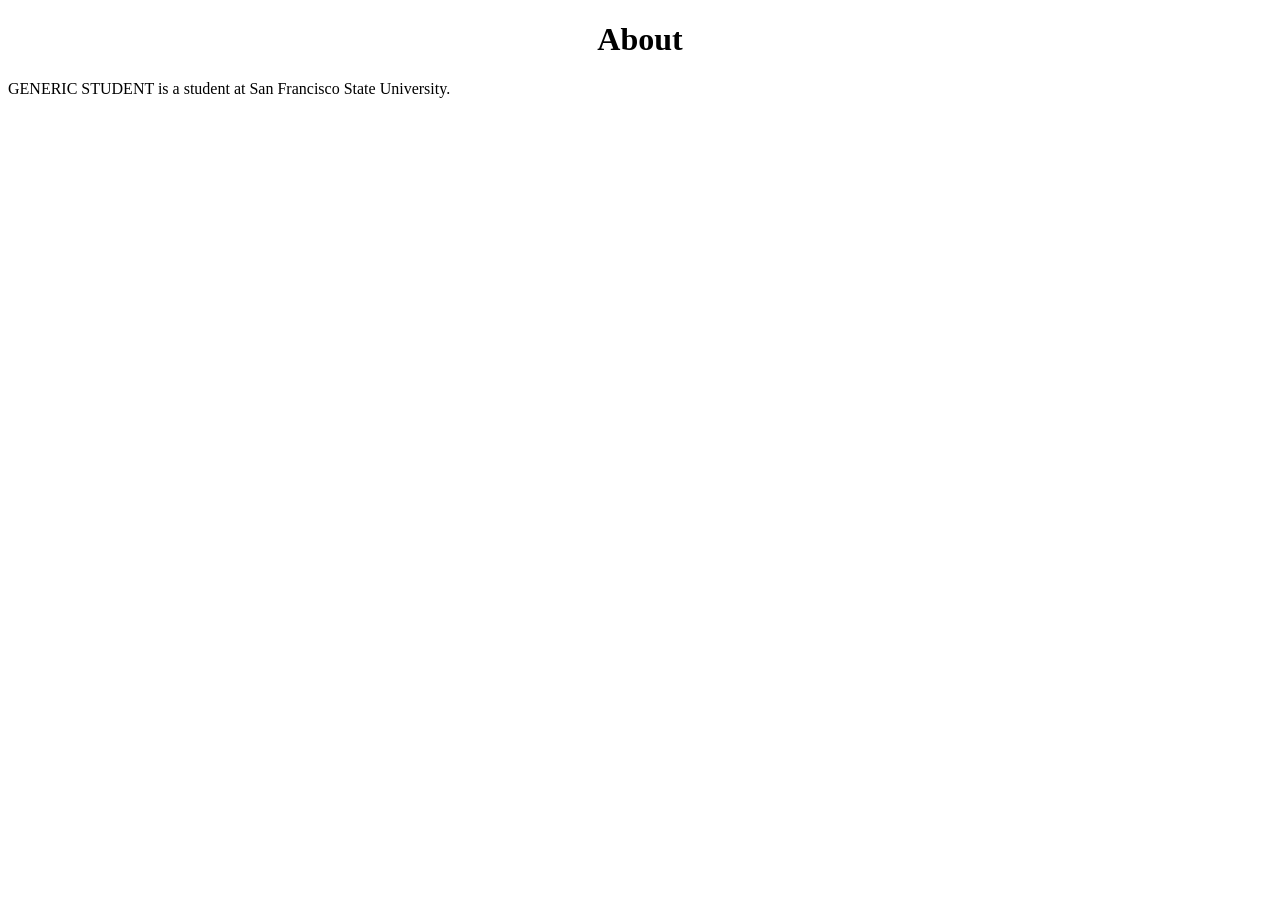
<file: public_html/about.html>
<!DOCTYPE html>
<html>
    <head>
        <title>About</title>
        <meta http-equiv="Content-Type" content="text/html; charset=UTF-8">
        <link rel="stylesheet" type="text/css" href="site.css">
        
    </head>
    <body>
        <div>
            <h1 class="centered sanSerif">About</h1>
            <div>
                <p> GENERIC STUDENT is a student at San Francisco State University.</p>
            </div>
        </div>
    </body>
</html>
</file>
<file: public_html/site.css>
root { 
    display: block;
}

.centered {
	text-align: center;
}

.sansSerif{
    font-family: sans-serif;
}
</file>
